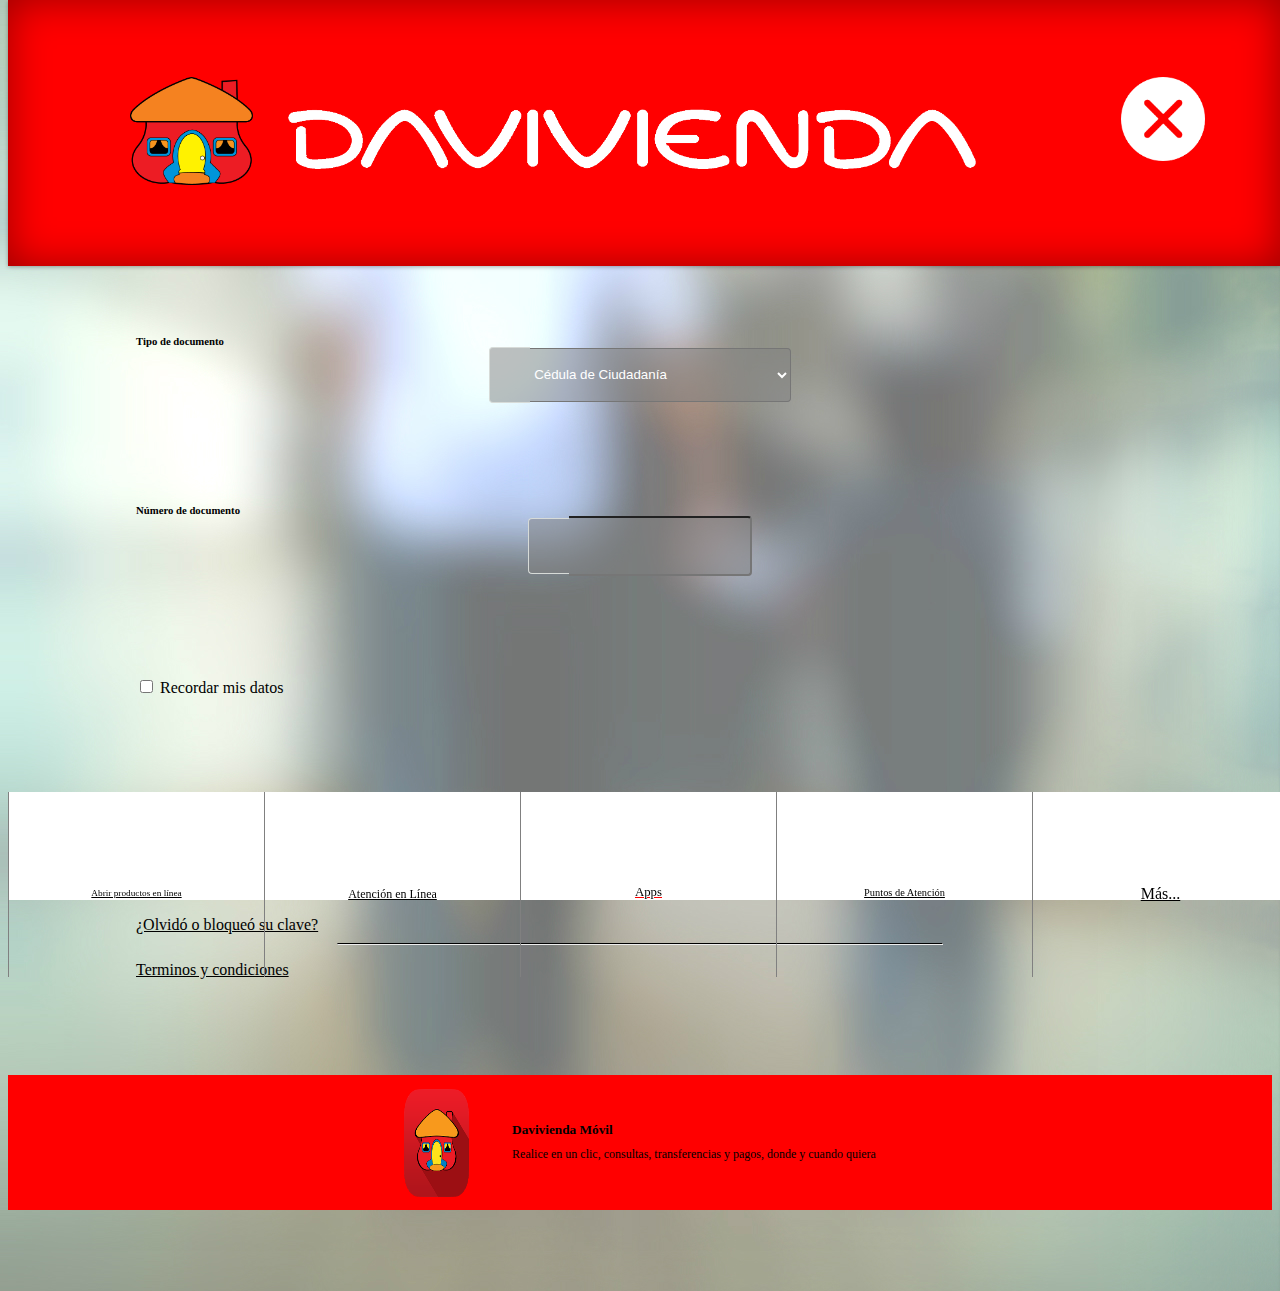
<file: index.html>
<!DOCTYPE html>
<html>
<head>
	<meta charset="utf-8">
	<meta name="viewport" content="width=device-width, initial-scale=1.0">
	<title>Inicio</title>
	<link rel="stylesheet" href="css/estilos.css">
	<link rel="stylesheet" href="https://stackpath.bootstrapcdn.com/bootstrap/4.1.2/css/bootstrap.min.css" integrity="sha384-Smlep5jCw/wG7hdkwQ/Z5nLIefveQRIY9nfy6xoR1uRYBtpZgI6339F5dgvm/e9B" crossorigin="anonymous">
	<script src="https://stackpath.bootstrapcdn.com/bootstrap/4.1.2/js/bootstrap.min.js" integrity="sha384-o+RDsa0aLu++PJvFqy8fFScvbHFLtbvScb8AjopnFD+iEQ7wo/CG0xlczd+2O/em" crossorigin="anonymous"></script>
	<link rel="stylesheet" href="https://use.fontawesome.com/releases/v5.2.0/css/all.css" integrity="sha384-hWVjflwFxL6sNzntih27bfxkr27PmbbK/iSvJ+a4+0owXq79v+lsFkW54bOGbiDQ" crossorigin="anonymous">
</head>
<body>
	<header class="header">
		<div class="encabezado_logo">
			<img class="logo" src="img\logo-davivienda.png">
		</div>
		<div class="encabezado_salir">
			<a href="#">
				<img class="salir" src="img\boton-x.png">
			</a>
		</div>
	</header>
	<main class="alto">
		<div class="alto">
			<div class="container-fluid bg-transparent contPadd">
				<form>
					<label><h6>Tipo de documento</h6></label>
					<div class="form-group centered blanquis padd">
						<span class="iconCont centered">
							<i class=" fas fa-address-card fa-lg"></i>	
						</span>
						<select class="form-control custom-select formu blanquis" required>
							<option>Cédula de Ciudadanía</option>
							<option>Cédula de Extranjería</option>
							<option>Nit</option>
							<option>Tarjeta de Identidad</option>
							<option>Pasaporte</option>
							<option>Tarjeta Seguro Social Extranjero</option>
							<option>Sociedad Extranjera sin Nit en Colombia</option>
							<option>Fideicomiso</option>
							<option>Nit Menores</option>
							<option>RIF Venezuela</option>
							<option>Nit Extranjería</option>
							<option>Nit Persona Natural</option>
							<option>Recistro civil de nacimiento</option>
						</select>
					</div>
					<label for="exampleFormControlInput1"><h6>Número de documento</h6></label>
					<div class="form-group centered padd">
						<span class="iconCont centered blanquis">
							<i class="fas fa-hashtag fa-lg"></i>
						</span>
						<input class="form-control formu" required>
					</div>

					<div class="form-check text-center padd">
						<input class="custom-control-input" type="checkbox" value="" id="defaultCheck1">
						<label class="custom-control-label negris" for="defaultCheck1">
							Recordar mis datos
						</label>
					</div>

					<div class="text-center padd">
						<a href="menu_def.html" class="btn btn-primary red" type="submit">Ingresar</a>
					</div>

					<div class="text-center">
						<p><a href="#" class="negris">¿Olvidó o bloqueó su clave?</a></p>
						<hr class="hr"/>
						<p><a href="#" class="negris">Terminos y condiciones</a></p>
					</div>
				</form>
			</div>
			<div class="container-fluid centered red padd banner">
				<div class="imgcont">
					<img src="img/icon.png" class="responsive">
				</div>
				<div class="text-center text-white partit">
					<h5 class="font-weight-bold">Davivienda Móvil</h5>
					<p class="chiquita">Realice en un clic, consultas, transferencias y pagos, donde y cuando quiera</p>
				</div>
			</div>
		</div>
	</main>
	<footer>			
		<div class="linkF">
			<a href="#" class="negris">
				<i class="fas fa-briefcase fa-lg"></i>
				<p id="uno">Abrir productos en línea</p>
			</a>
		</div>
		<div class="linkF">
			<a href="#" class="negris">
				<i class="fas fa-comments fa-lg"></i>
				<p id="dos">Atención en Línea</p>
			</a>
		</div>
		<div class="linkF">
			<a href="#" id="rojis">
				<i class="fas fa-th fa-2x"></i>
				<p id="tres">Apps</p>
			</a>
		</div>
		<div class="linkF">
			<a href="#" class="negris">
				<i class="fas fa-map-marker-alt fa-lg"></i>
				<p id="cuatro">Puntos de Atención</p>
			</a>
		</div>
		<div class="linkF" id="last">
			<a href="#" class="negris">
				<i class="fas fa-bars fa-lg"></i>
				<p id="cinco">Más...</p>
			</a>
		</div>
	</footer>
	<script type="text/javascript" src="js/main.js"></script>
</body>
</html>
</file>
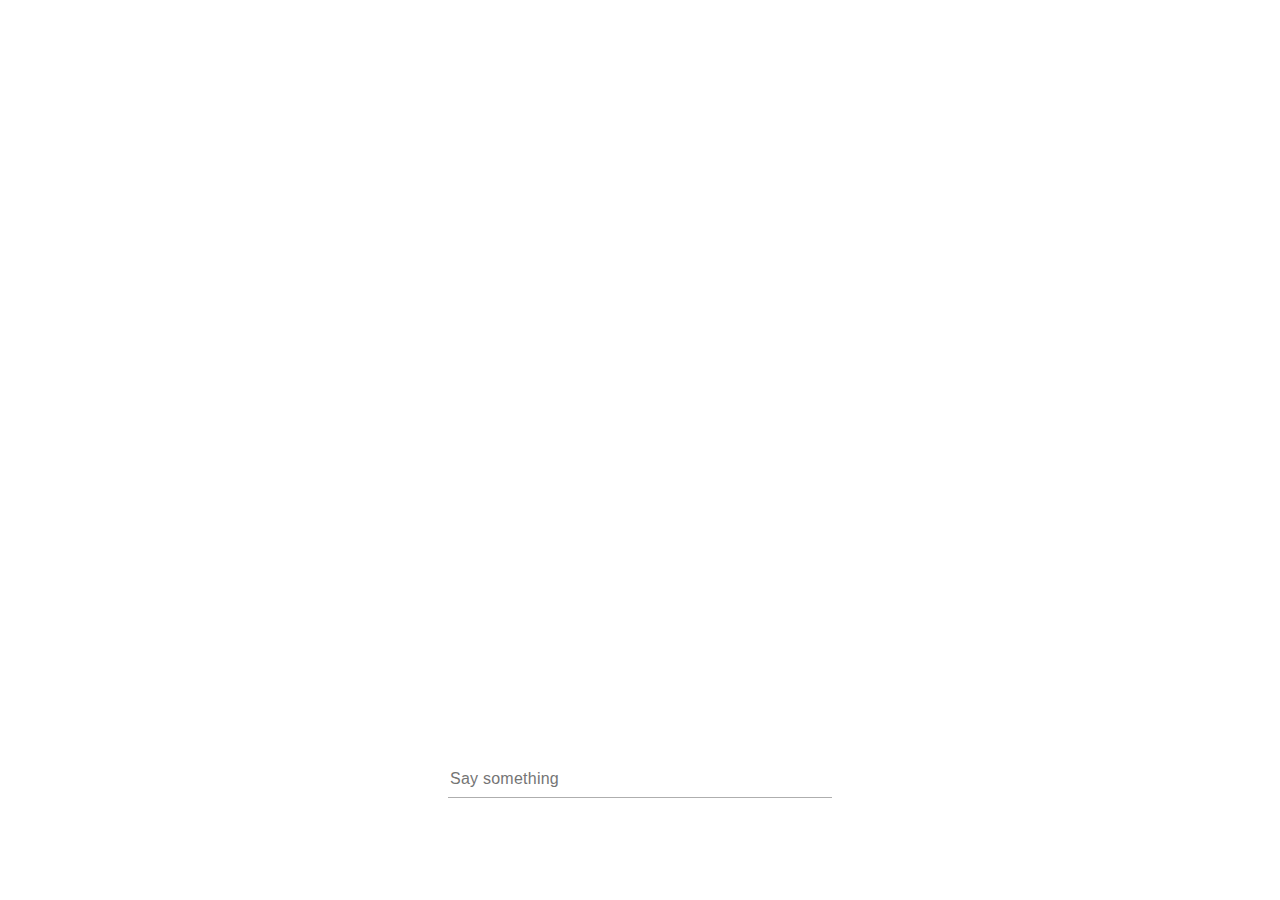
<file: watson-sample-chatbot-master/public/index.html>
<html>

<head>
  <title>Watson Sample Chatbot</title>
  <meta name="viewport" content="width=device-width, initial-scale=1">
  <meta http-equiv="X-UA-Compatible" content="IE=edge">
  <link rel="shortcut icon" href="./favicon.png" type="image/x-icon">
  <link rel="stylesheet" href="./styles.css">
</head>

<body>
  <div class="chat-column">
    <div id="chat"></div>
    <label for="textInput" class="inputOutline">
      <input id="textInput" class="input responsive-column" autofocus placeholder="Say something" type="text">
    </label>
  </div>
  <script src="./script.js"></script>
</body>

</html>
</file>
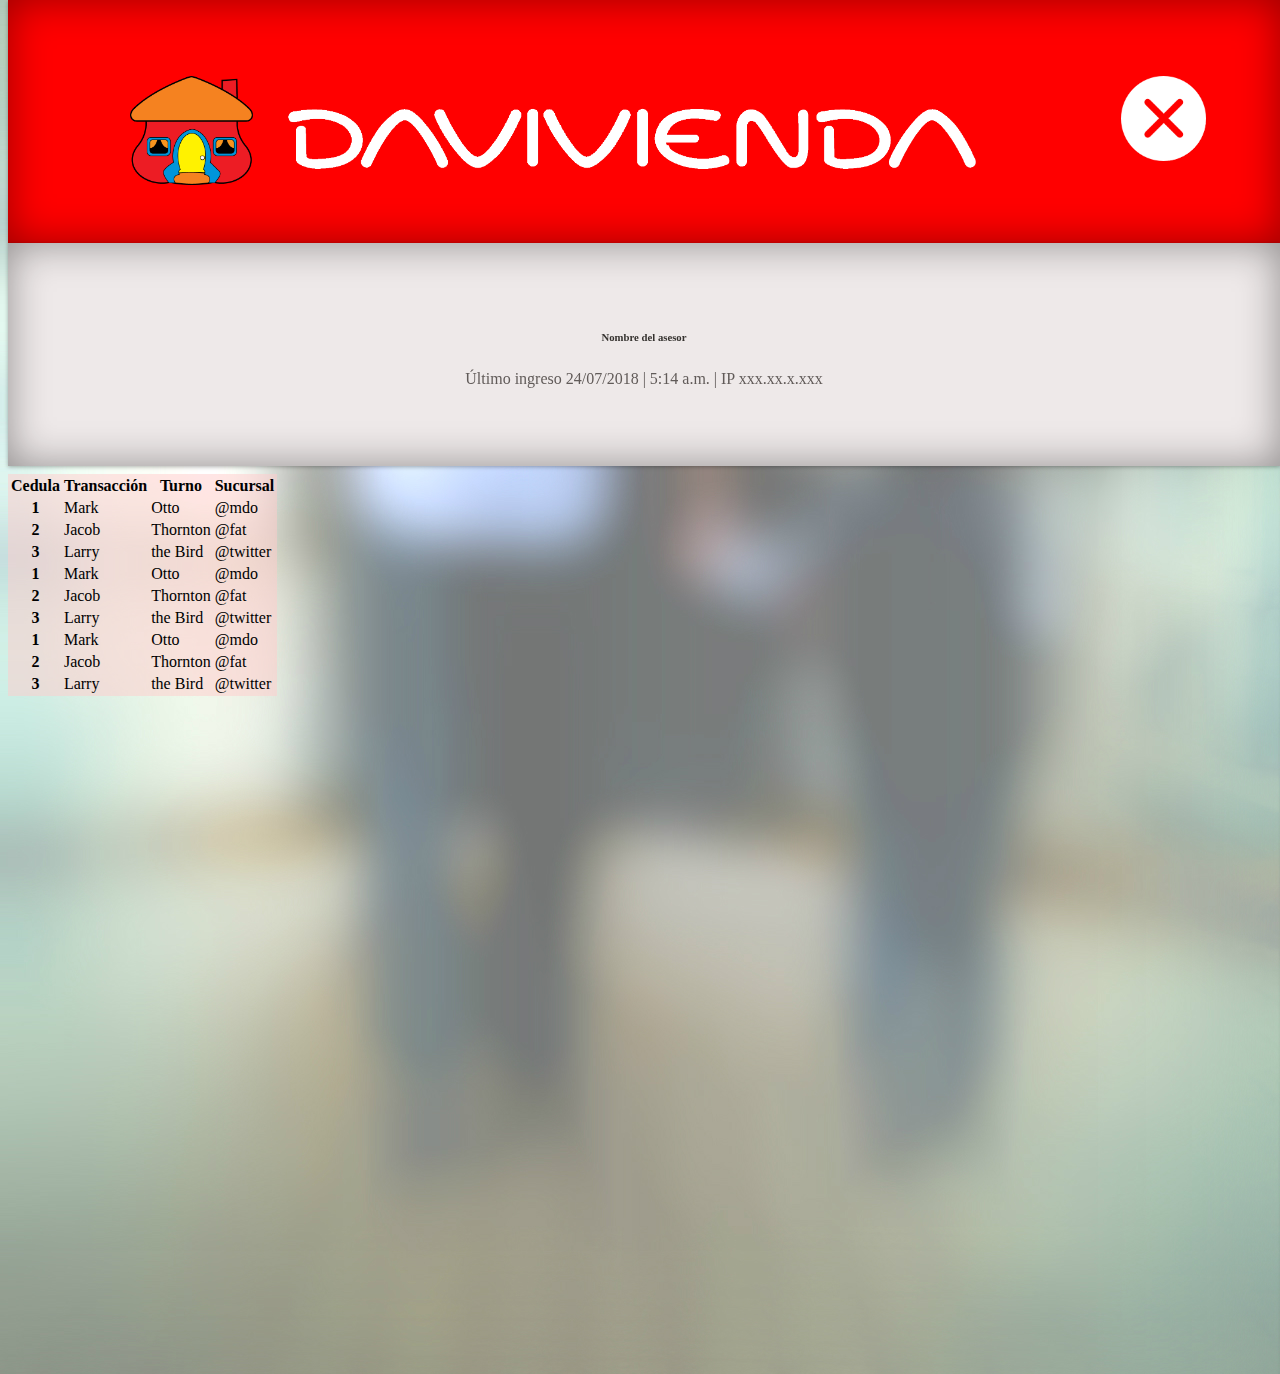
<file: asesor.html>
<!DOCTYPE html>
<html>
<head>
	<title>Asesoría</title>
	<meta charset="utf-8">
	<meta name="viewport" content="width=device-width, initial-scale=1.0">
	<title>Inicio</title>
	<link rel="stylesheet" href="css/estilos_asesor.css">
	<link rel="stylesheet" href="https://stackpath.bootstrapcdn.com/bootstrap/4.1.2/css/bootstrap.min.css" integrity="sha384-Smlep5jCw/wG7hdkwQ/Z5nLIefveQRIY9nfy6xoR1uRYBtpZgI6339F5dgvm/e9B" crossorigin="anonymous">
	<script src="https://stackpath.bootstrapcdn.com/bootstrap/4.1.2/js/bootstrap.min.js" integrity="sha384-o+RDsa0aLu++PJvFqy8fFScvbHFLtbvScb8AjopnFD+iEQ7wo/CG0xlczd+2O/em" crossorigin="anonymous"></script>
	<link rel="stylesheet" href="https://use.fontawesome.com/releases/v5.2.0/css/all.css" integrity="sha384-hWVjflwFxL6sNzntih27bfxkr27PmbbK/iSvJ+a4+0owXq79v+lsFkW54bOGbiDQ" crossorigin="anonymous">
</head>
<body>
	<header>
		<div class="header">
			<div class="encabezado_logo">
				<img class="logo" src="img\logo-davivienda.png">
			</div>
			<div class="encabezado_salir">
				<a href="#">
					<img class="salir" src="img\boton-x.png">
				</a>
			</div>
		</div>
		<div class="container-fluid centered banner">
			<div class="text-center text-dark partit padd">
				<h6 class="usuario" align="center"><b>Nombre del asesor</b></h6>
				<p align="center" class="registro_ingreso">Último ingreso 24/07/2018 | 5:14 a.m. | IP xxx.xx.x.xxx</p>
			</div>
			<div>
				<span><i class="fas fa-user-alt fa-4x"></i></span>
			</div>
		</div>
	</header>
	<main>
		<table class="table table-bordered tabla table-responsive">
			<thead>
				<tr>
					<th scope="col">Cedula</th>
					<th scope="col">Transacción</th>
					<th scope="col">Turno</th>
					<th scope="col">Sucursal</th>
				</tr>
			</thead>
			<tbody>
				<tr>
					<th scope="row">1</th>
					<td>Mark</td>
					<td>Otto</td>
					<td>@mdo</td>
				</tr>
				<tr>
					<th scope="row">2</th>
					<td>Jacob</td>
					<td>Thornton</td>
					<td>@fat</td>
				</tr>
				<tr>
					<th scope="row">3</th>
					<td>Larry</td>
					<td>the Bird</td>
					<td>@twitter</td>
				</tr>
				<tr>
					<th scope="row">1</th>
					<td>Mark</td>
					<td>Otto</td>
					<td>@mdo</td>
				</tr>
				<tr>
					<th scope="row">2</th>
					<td>Jacob</td>
					<td>Thornton</td>
					<td>@fat</td>
				</tr>
				<tr>
					<th scope="row">3</th>
					<td>Larry</td>
					<td>the Bird</td>
					<td>@twitter</td>
				</tr>
				<tr>
					<th scope="row">1</th>
					<td>Mark</td>
					<td>Otto</td>
					<td>@mdo</td>
				</tr>
				<tr>
					<th scope="row">2</th>
					<td>Jacob</td>
					<td>Thornton</td>
					<td>@fat</td>
				</tr>
				<tr>
					<th scope="row">3</th>
					<td>Larry</td>
					<td>the Bird</td>
					<td>@twitter</td>
				</tr>

			</tbody>
		</table>
	</main>
	<script type="text/javascript" src="js/main.js"></script>
</body>
</html>
</file>
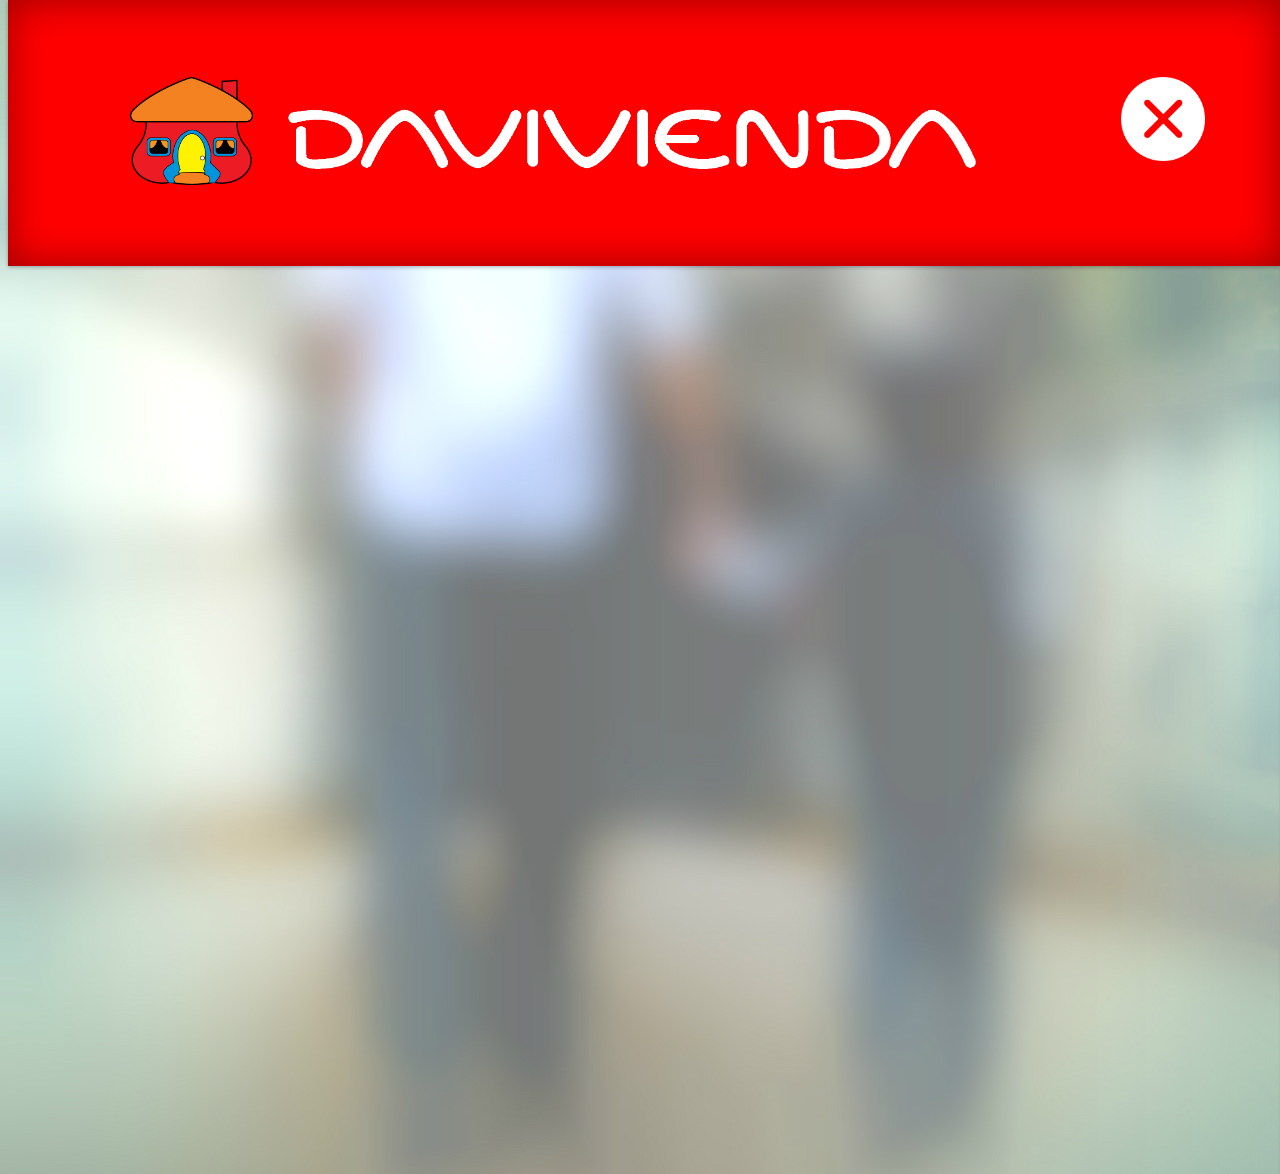
<file: chatbot.html>
<!DOCTYPE html>
<html>
<head>
	<title>DaviExpress</title>
	<meta charset="utf-8">
	<meta name="viewport" content="width=device-width, initial-scale=1.0">
	<title>Inicio</title>
	<link rel="stylesheet" href="css/estilos_informacion.css">
	<link rel="stylesheet" href="https://stackpath.bootstrapcdn.com/bootstrap/4.1.2/css/bootstrap.min.css" integrity="sha384-Smlep5jCw/wG7hdkwQ/Z5nLIefveQRIY9nfy6xoR1uRYBtpZgI6339F5dgvm/e9B" crossorigin="anonymous">
	<script src="https://stackpath.bootstrapcdn.com/bootstrap/4.1.2/js/bootstrap.min.js" integrity="sha384-o+RDsa0aLu++PJvFqy8fFScvbHFLtbvScb8AjopnFD+iEQ7wo/CG0xlczd+2O/em" crossorigin="anonymous"></script>
	<link rel="stylesheet" href="https://use.fontawesome.com/releases/v5.2.0/css/all.css" integrity="sha384-hWVjflwFxL6sNzntih27bfxkr27PmbbK/iSvJ+a4+0owXq79v+lsFkW54bOGbiDQ" crossorigin="anonymous">
</head>
<body>
	<header class="header">
		<div class="encabezado_logo">
			<img class="logo" src="img\logo-davivienda.png">
		</div>
		<div class="encabezado_salir">
			<a href="menu_def.html">
				<img class="salir" src="img\boton-x.png">
			</a>
		</div>
	</header>
	<main >
		<div id="chatlioWidgetPlaceholder" style="margin: auto; height: 90%;width:100%;"></div>
	</main>
	<script type="text/javascript" src="js/main.js"></script>
	<script type="text/javascript">
    window._chatlio = window._chatlio||[];
    !function(){ var t=document.getElementById("chatlio-widget-embed");if(t&&window.ChatlioReact&&_chatlio.init)return void _chatlio.init(t,ChatlioReact);for(var e=function(t){return function(){_chatlio.push([t].concat(arguments)) }},i=["configure","identify","track","show","hide","isShown","isOnline", "page", "open", "showOrHide"],a=0;a<i.length;a++)_chatlio[i[a]]||(_chatlio[i[a]]=e(i[a]));var n=document.createElement("script"),c=document.getElementsByTagName("script")[0];n.id="chatlio-widget-embed",n.src="https://w.chatlio.com/w.chatlio-widget.js",n.async=!0,n.setAttribute("data-embed-version","2.3");
       n.setAttribute('data-widget-options', '{"embedInline": true}');
       n.setAttribute('data-widget-id','bc522756-8771-44c4-7e8b-763743ca4b2b');
       c.parentNode.insertBefore(n,c);
    }();
</script>
</body>
</html>
</file>
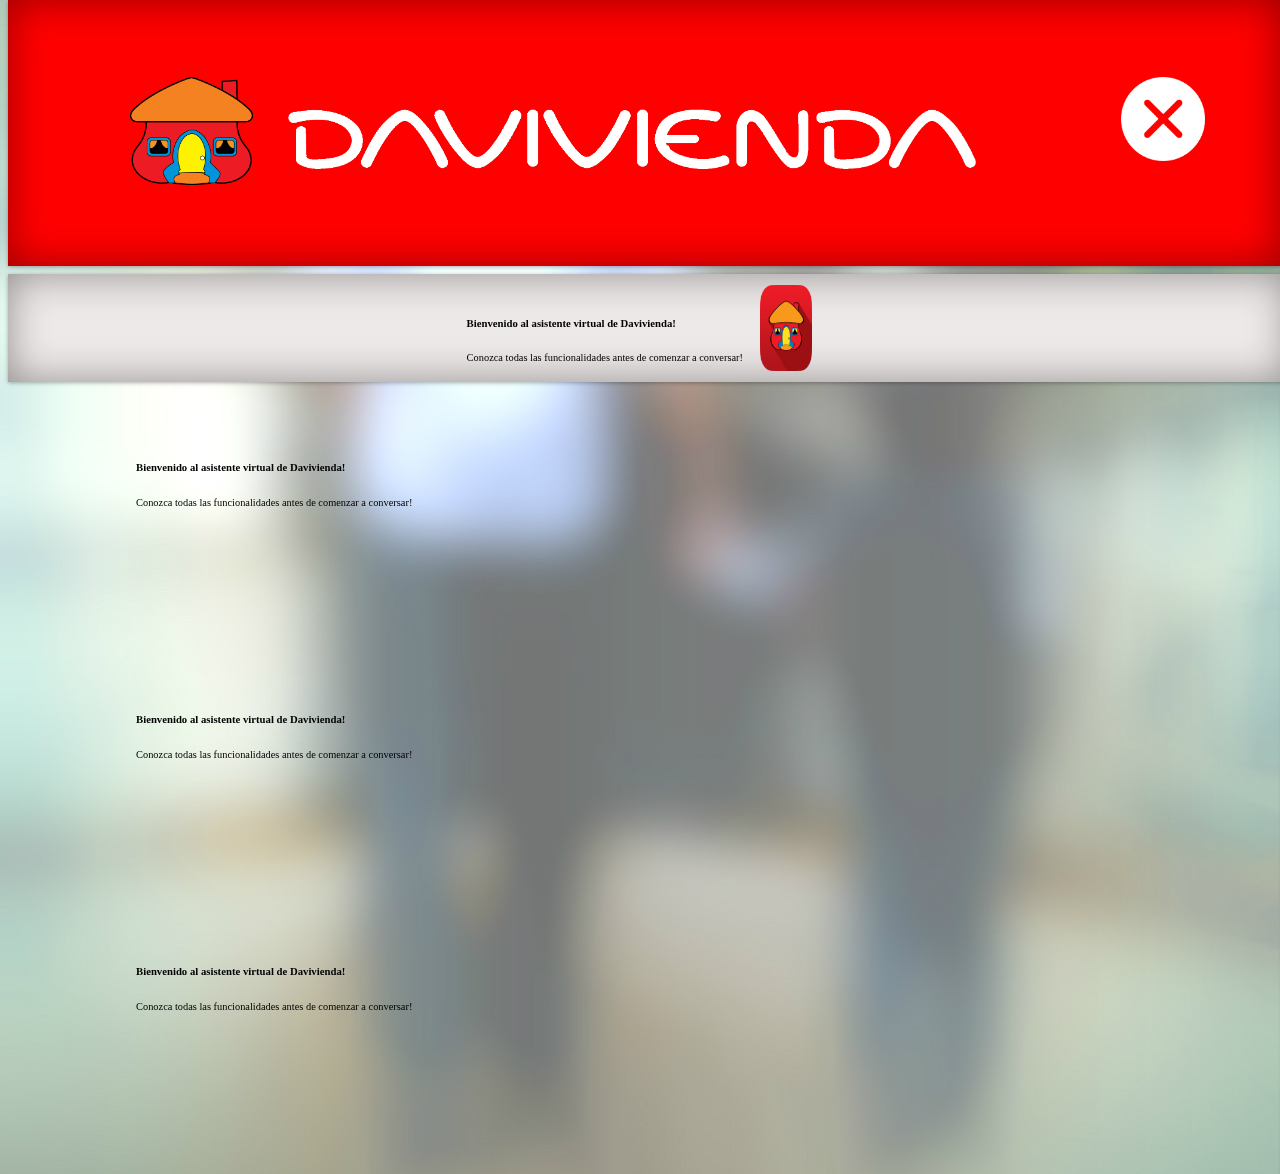
<file: informacion.html>
<!DOCTYPE html>
<html>
<head>
	<title>Información</title>
	<meta charset="utf-8">
	<meta name="viewport" content="width=device-width, initial-scale=1.0">
	<title>Inicio</title>
	<link rel="stylesheet" href="css/estilos_informacion.css">
	<link rel="stylesheet" href="https://stackpath.bootstrapcdn.com/bootstrap/4.1.2/css/bootstrap.min.css" integrity="sha384-Smlep5jCw/wG7hdkwQ/Z5nLIefveQRIY9nfy6xoR1uRYBtpZgI6339F5dgvm/e9B" crossorigin="anonymous">
	<script src="https://stackpath.bootstrapcdn.com/bootstrap/4.1.2/js/bootstrap.min.js" integrity="sha384-o+RDsa0aLu++PJvFqy8fFScvbHFLtbvScb8AjopnFD+iEQ7wo/CG0xlczd+2O/em" crossorigin="anonymous"></script>
	<link rel="stylesheet" href="https://use.fontawesome.com/releases/v5.2.0/css/all.css" integrity="sha384-hWVjflwFxL6sNzntih27bfxkr27PmbbK/iSvJ+a4+0owXq79v+lsFkW54bOGbiDQ" crossorigin="anonymous">
</head>
<body>
	<header class="header">
		<div class="encabezado_logo">
			<img class="logo" src="img\logo-davivienda.png">
		</div>
		<div class="encabezado_salir">
			<a href="#">
				<img class="salir" src="img\boton-x.png">
			</a>
		</div>
	</header>
	<main >
		<div class="container-fluid centered banner">
			<div class="text-center text-dark partit">
				<h6 class="font-weight-bold" style="line-height: 90%;">Bienvenido al asistente virtual de Davivienda!</h6>
				<p class="chiquita">Conozca todas las funcionalidades antes de comenzar a conversar!</p>
			</div>
			<div class="imgcont">
				<img src="img/icon.png" class="responsive">
			</div>
		</div>
		<div class="contPadd" style="height: 88%;">
			<div class="container-fluid contPadd border border-dark carta">
				<h6 class="font-weight-bold">Bienvenido al asistente virtual de Davivienda!</h6>
				<p class="chiquita">Conozca todas las funcionalidades antes de comenzar a conversar!</p>
			</div>
			<div class="container-fluid contPadd border border-dark carta">
				<h6 class="font-weight-bold">Bienvenido al asistente virtual de Davivienda!</h6>
				<p class="chiquita">Conozca todas las funcionalidades antes de comenzar a conversar!</p>
			</div>
			<div class="container-fluid contPadd border border-dark carta">
				<h6 class="font-weight-bold">Bienvenido al asistente virtual de Davivienda!</h6>
				<p class="chiquita">Conozca todas las funcionalidades antes de comenzar a conversar!</p>
			</div>
			<div class="text-center contPadd carta">
				<a href="chatbot.html" class="btn btn-primary red" type="submit">Ingresar</a>
			</div>
		</div>
	</main>
	<script type="text/javascript" src="js/main.js"></script>
</body>
</html>
</file>
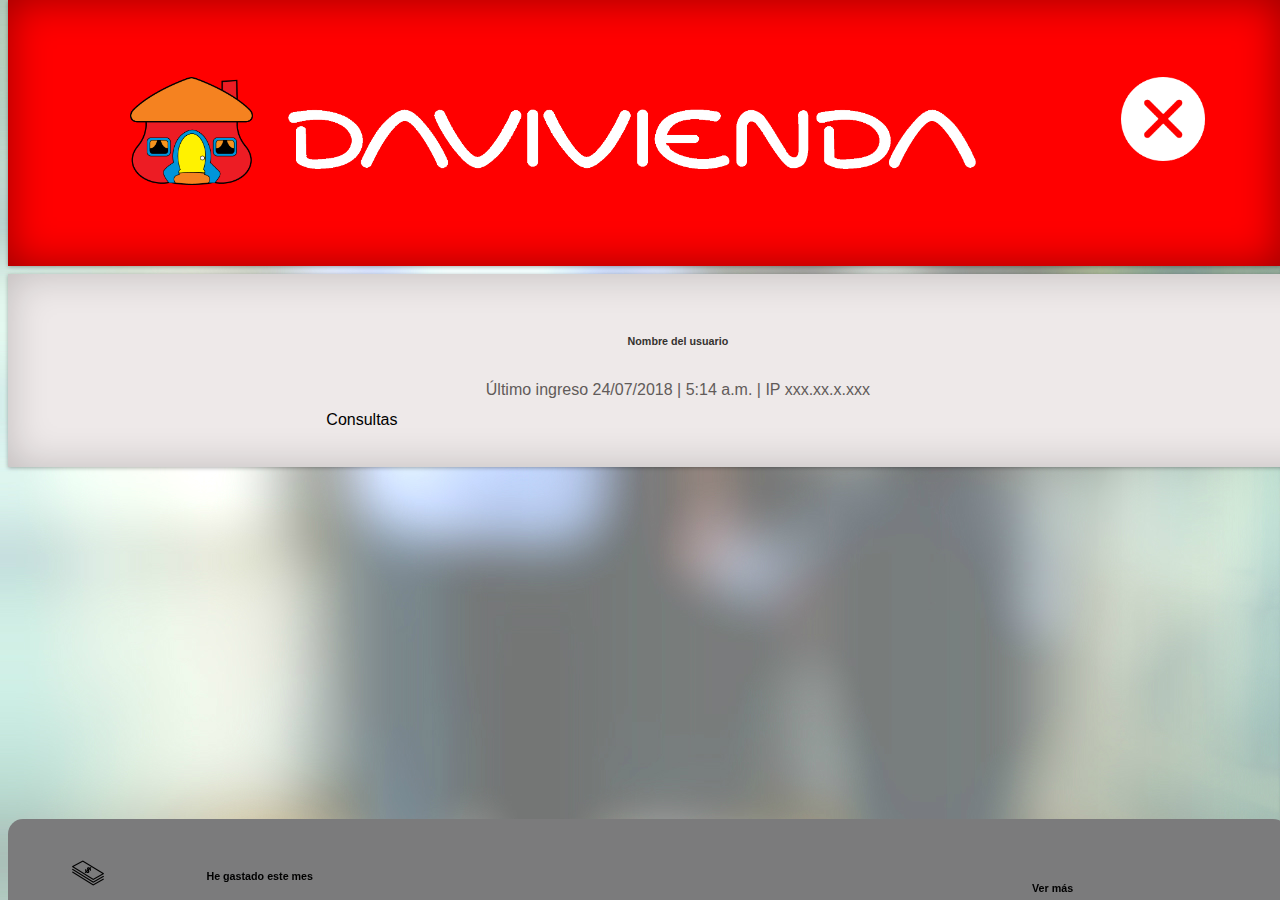
<file: menu_def.html>
<!DOCTYPE html>
<html>
<head>
	<meta charset="utf-8">
	<meta name="viewport" content="width=device-width, initial-scale=1.0">
	<title>Menú</title>
	<link rel="stylesheet" href="css/estilos_menu_def.css">
	<link rel="stylesheet" href="https://stackpath.bootstrapcdn.com/bootstrap/4.1.2/css/bootstrap.min.css" integrity="sha384-Smlep5jCw/wG7hdkwQ/Z5nLIefveQRIY9nfy6xoR1uRYBtpZgI6339F5dgvm/e9B" crossorigin="anonymous">
	<link rel="stylesheet" href="https://use.fontawesome.com/releases/v5.2.0/css/all.css" integrity="sha384-hWVjflwFxL6sNzntih27bfxkr27PmbbK/iSvJ+a4+0owXq79v+lsFkW54bOGbiDQ" crossorigin="anonymous">
</head>
<body>
	<header class="header">
		<div class="encabezado_logo">
			<img class="logo" src="img\logo-davivienda.png">
		</div>
		<div class="encabezado_salir">
			<a href="index.html">
				<img class="salir" src="img\boton-x.png">
			</a>
		</div>
	</header>
	<nav class="menuOculto" id="menu1">
		<ul>
			<li>
				<a href="#" id="ocultar" class="rojis"><i class="fas fa-bars fa-2x redh"></i></a>
				<div class="imgCont centered">
					<img src="img/ajustes.png" class="responsive">
				</div>
				
			</li>
			<li>
				<span class="spanzaso"><i class="fas fa-user-alt fa-2x"></i></span>
				<span>Consultas</span>
			</li>
			<li>
				<span class="spanzaso"><i class="fas fa-mobile-alt fa-2x"></i></span>
				<span>Pagos y recargas</span>
			</li>
			<a href="informacion.html">
				<li>
					<span class="spanzaso"><i class="fas fa-home fa-2x"></i></span>
					<span>Daviexpress</span>
				</li>
			</a>
			<li>
				<span class="spanzaso"><i class="fas fa-exchange-alt fa-2x"></i></span>
				<span>Transferencias y avances</span>
			</li>
			<li>
				<span class="spanzaso"><i class="fas fa-file-invoice-dollar fa-2x"></i></span>
				<span>Mis pagos automáticos</span>
			</li>
			<li>
				<span class="spanzaso"><i class="fas fa-qrcode fa-2x"></i></span>
				<span>Pague fácil</span>
			</li>
			<li>
				<span class="spanzaso"><i class="fas fa-money-bill-alt fa-2x"></i></span>
				<span>Retiros sin tarjeta</span>
			</li>
			<li>
				<span class="spanzaso"><i class="fas fa-wallet fa-2x"></i></span>
				<span>Abrir productos en línea</span>
			</li>
		</ul>
	</nav>
	
	<main>
		<div id ="contenido">
			<div class="seccion1">
				<h6 class="usuario" align="center"><b>Nombre del usuario</b></h6>
				<p align="center" class="registro_ingreso">Último ingreso 24/07/2018 | 5:14 a.m. | IP xxx.xx.x.xxx</p>
				<div class="seccion1_1 centered">
					<a href="#" id="mostrar" class="rojis"><i class="fas fa-bars fa-2x redh"></i></a>
					<span>Consultas</span>
					<a href="#" class="rojis" id="msj"><i class="fas fa-envelope fa-2x redh"></i></a>
				</div>
			</div>
		</div>
	</main>
	<footer>			
		<img class="billete" src="img\billete.png">
		<div  class="footer">
			<h6 class="gasto"><b>He gastado</b> este mes</h6>
			<h6 class="valor"><b>$100.000.00</b></h6>
		</div>
		<div class="mas1">
			<h6><b>Ver más</b></h6>
		</div>
	</footer>
	<script type="text/javascript" src="js/main.js"></script>
	<script type="text/javascript" src="js/funcion_menu_def.js"></script>
</body>
</html>
</file>
<file: css/estilos.css>
body { 
  background: url(../img/fondo2.jpg) no-repeat center center fixed; 
  -webkit-background-size: cover;
  -moz-background-size: cover;
  -o-background-size: cover;
  background-size: cover;
  padding-bottom: 13vh;
}

body,html, .alto{
	height: 100%;
}

.header {
	background-color: #FF0000;
	position: fixed;
	top: 0px;
	padding: 6% 3% 6% 2%;
	-webkit-box-shadow:0 1px 4px rgba(0, 0, 0, 0.3),0 0 40px rgba(0, 0, 0, 0.4) inset;
    -moz-box-shadow:0 1px 4px rgba(0, 0, 0, 0.3), 0 0 40px rgba(0, 0, 0, 0.4) inset;
    box-shadow:0 1px 4px rgba(0, 0, 0, 0.3), 0 0 40px rgba(0, 0, 0, 0.4) inset;
 }

.encabezado_logo {
	width: 70%;
	float: left;
	padding-left: 8%;
	height: 20%;
}

.encabezado_salir {
	width: 10%;
	float: right;
	align-items: center;
	justify-content: center;
	height: 20%;
}

.logo {
	width: 100%;
}

.salir {
	width: 70%;
}

#contenido { 
	position: fixed;
	width: 100%;
	height: 100%;
}

footer {
	position: fixed;
	bottom: 0px;
	width: 100%;
	margin-bottom: 0px !important;
	display: flex !important;
	padding-top: 0px !important;
	height: 12vh;
	border-right: 0.2px solid gray;
	background-color: White;
}
.linkF{
	display: inline-flex;
	width: 20%;
	height: 100%;
	text-align: center;
	border-left: 0.2px solid gray;
	align-items: center;
	justify-content: center;
	padding: 3%;
}
	.linkF a {
		color: #000000;
	}

	.linkF a p {
		color: #000000;
		line-height: 0.8em;
		padding-top: 10%;
		margin-bottom: 0px !important;
	}

	#uno{
		font-size: 0.58em;
	}


	#dos{
		font-size: 0.75em;
	}


	#tres{
		font-size: 0.80em;
	}


	#cuatro {
		font-size:	0.65em;
	}

	#cinco {
		font-size: 1em;
	}

	#rojis {
		color: #FF0000;
	}

	#negris {
		color: #000000;
	}

	.rojis {
		color: #FF0000;
	}

	.negris {
		color: #000000 !important;
	}


	.blanquis {
		color: white !important;
	}

	.red {
		background-color: #FF0000 !important;
	}

.hr {
	border-top: 1.7px solid black;
	width: 60%;
	margin-top: 1vh;
	margin-bottom: 1vh;
	color: gray;
}

.centered {
	display: flex;
	align-items: center;
	justify-content: center;
}

	.centered div p {
		line-height: 0.8em;
	}

.formu {
	background-color: rgba(127,127,127,0.50) !important;
	border-left: 0px !important;
	height: 6vh !important;
	border-radius: 0px 4px 4px 0px !important; 
}

.iconCont {
	border: 1px solid #d7dbd8;
	border-radius: 4px 0px 0px 4px;
	border-right: 0px;
	height: 6vh;
	background-color: rgb(127,127,127,0.50);
	padding-left: 4%;
}

.banner {
	height: 15%;
	margin-top: 0px !important;
}

.imgcont {
	height: 80% !important;
}

.responsive { 
	height: 100%;
	width: 60%; 
}

h5, h6, p { 
	margin-bottom: 0px !important;
}

.chiquita {
	font-size: 0.75em;
}

.padd{
	margin-top: 0px;
	margin-bottom: 10% !important;
}

.contPadd { 
	padding-top: 4vh;
	padding-right: 10vw !important;
	padding-left: 10vw !important;
	height: 85%;
}

.partit{
	padding: 3% 0px 5% 0px;
}

form {
	height: 100%;
}
</file>
<file: watson-sample-chatbot-master/public/styles.css>
* {
    box-sizing: border-box;
}

body {
    font-family: Helvetica, Arial, sans-serif;
    margin: 0;
    padding: 0;
}

html {
    font-size: 16px;
}

div {
    word-wrap: break-word;
    line-height: 1.25rem;
}

.chat-column {
    height: 100%;
    padding: 0.9375rem 0 0.625rem 0;
    margin: auto;
    text-align: left;
    max-width: 25rem;
    min-width: 9.375rem;
}

#chat {
    margin: 0.75rem;
    overflow-y: auto;
    overflow-x: hidden;
    height: 80vh;
}

.message-inner {
    opacity: 0;
    opacity: 1;
    margin-top: 0.9375rem;
}

.from-user {
    text-align: right;
}

.from-user .message-inner {
    position: relative;
    font-size: 1rem;
    color: #fff;
    letter-spacing: 0.015rem;
    line-height: 1.3125rem;
    background: #00B4A0;
    border-radius: 1.25rem;
    border-bottom-right-radius: 0;
    text-align: left;
    display: inline-block;
    margin-left: 2.5rem;
    min-width: 2.5rem;
}

.from-user .message-inner p {
    margin: 0.3125rem;
    padding: 0 0.9375rem;
}

.from-user .message-inner:before, .from-user .message-inner:after {
    content: "";
    position: absolute;
}

.from-user .message-inner:before {
    z-index: -2;
    bottom: -0.375rem;
    right: 0;
    height: 0.375rem;
    width: 0.5rem;
    background: #1cb3a0;
}

.from-user .message-inner:after {
    z-index: -1;
    bottom: -0.5rem;
    right: 0;
    height: 0.5rem;
    width: 0.5rem;
    background: #fff;
    border-top-right-radius: 1.25rem;
}

.from-watson .message-inner {
    position: relative;
    border-radius: 1.5625rem;
    font-size: 1rem;
    color: #323232;
    letter-spacing: 0.015rem;
    line-height: 1.3125rem;
}

.from-watson p {
    margin: 0.3125rem;
    padding: 0 1.25rem;
}

.from-watson p:before {
    content: "";
    background: #9855D4;
    border-radius: 5px;
    position: absolute;
    z-index: 2;
    left: 0.4375rem;
    width: 0.3125rem;
    height: 1.3125rem;
    line-height: 1.3125rem;
}

#textInput {
    border: none;
    outline: none;
    background: transparent;
    font-size: 1rem;
    color: #323232;
    letter-spacing: 0.015rem;
    line-height: 1.3125rem;
    height: 2.5rem;
    width: 100%;
    padding-left: 0.125rem;
    margin-bottom: -0.125rem;
    overflow: auto;
}

.inputOutline {
    display: block;
    border-bottom: 0.0625rem solid #aeaeae;
    margin-left: 0.5rem;
    margin-right: 0.5rem;
}

@media only screen and (max-width: 1000px) {
    html {
        font-size: 15px;
    }
}

@media only screen and (max-width: 600px) {
    html {
        font-size: 14px;
    }

    .chat-column {
        padding-top: 4rem;
    }
}
</file>
<file: css/estilos_asesor.css>
body { 
	background: url(../img/fondo2.jpg) no-repeat center center fixed; 
	-webkit-background-size: cover;
	-moz-background-size: cover;
	-o-background-size: cover;
	background-size: cover;
}

body,html, main{
	height: 100%;
	width: 100%;
}

.header {
	background-color: #FF0000;
	padding: 6% 3% 6% 2%;
	-webkit-box-shadow:0 1px 4px rgba(0, 0, 0, 0.3),0 0 40px rgba(0, 0, 0, 0.4) inset;
	-moz-box-shadow:0 1px 4px rgba(0, 0, 0, 0.3), 0 0 40px rgba(0, 0, 0, 0.4) inset;
	box-shadow:0 1px 4px rgba(0, 0, 0, 0.3), 0 0 40px rgba(0, 0, 0, 0.4) inset;
	height: 10vH;
}

header {
	position: fixed;
	top: 0px;
}

.encabezado_logo {
	width: 70%;
	float: left;
	padding-left: 8%;
	height: 20%;
}

.encabezado_salir {
	width: 10%;
	float: right;
	align-items: center;
	justify-content: center;
	height: 20%;
}

.logo {
	width: 100%;
}

.salir {
	width: 70%;
}
.contPadd { 
	padding-top: 3vh;
	padding-right: 5vw !important;
	padding-left: 5vw !important;
	padding: 3vh 5vh;
}

.centered {
	display: flex;
	align-items: center;
	justify-content: center;
}
.banner {
	height: 15%;
	background-color: #EEE9E9;
	-webkit-box-shadow:0 1px 4px rgba(0, 0, 0, 0.3),0 0 40px rgba(0, 0, 0, 0.4) inset;
    -moz-box-shadow:0 1px 4px rgba(0, 0, 0, 0.3), 0 0 40px rgba(0, 0, 0, 0.4) inset;
    box-shadow:0 1px 4px rgba(0, 0, 0, 0.3), 0 0 40px rgba(0, 0, 0, 0.4) inset;

}

.responsive { 
	height: 100%;
	width: 60%; 
}
.chiquita {
	font-size: 0.65em;
}

.imgcont {
	height: 80% !important;
	display: flex;
	justify-content: center;
}

#content {
	position: fixed;
}
.red {
	background-color: #FF0000 !important;
	-webkit-box-shadow:0 1px 4px rgba(0, 0, 0, 0.3),0 0 40px rgba(0, 0, 0, 0.4) inset;
    -moz-box-shadow:0 1px 4px rgba(0, 0, 0, 0.3), 0 0 40px rgba(0, 0, 0, 0.4) inset;
    box-shadow:0 1px 4px rgba(0, 0, 0, 0.3), 0 0 40px rgba(0, 0, 0, 0.4) inset;
}

.carta {
	height: 25%;
}

.padd {
	padding: 5%;
}

.usuario {
	color: #35322F;
}

.registro_ingreso {
	padding-top: 1%;
	line-height: 90%;
	color: #615B59;
}

.tabla {
	background-color: rgba(255, 204, 204, 0.5) !important;
	margin: 0px !important;
}
</file>
<file: css/estilos_informacion.css>
body { 
	background: url(../img/fondo2.jpg) no-repeat center center fixed; 
	-webkit-background-size: cover;
	-moz-background-size: cover;
	-o-background-size: cover;
	background-size: cover;
}

body,html, main{
	height: 100%;
}
main {
	position: fixed;
		width: 100%;
}

p {
	margin: 0px !important;
}

.header {
	background-color: #FF0000;
	position: fixed;
	top: 0px;
	padding: 6% 3% 6% 2%;
	-webkit-box-shadow:0 1px 4px rgba(0, 0, 0, 0.3),0 0 40px rgba(0, 0, 0, 0.4) inset;
	-moz-box-shadow:0 1px 4px rgba(0, 0, 0, 0.3), 0 0 40px rgba(0, 0, 0, 0.4) inset;
	box-shadow:0 1px 4px rgba(0, 0, 0, 0.3), 0 0 40px rgba(0, 0, 0, 0.4) inset;
}

.encabezado_logo {
	width: 70%;
	float: left;
	padding-left: 8%;
	height: 20%;
}

.encabezado_salir {
	width: 10%;
	float: right;
	align-items: center;
	justify-content: center;
	height: 20%;
}

.logo {
	width: 100%;
}

.salir {
	width: 70%;
}
.contPadd { 
	padding-top: 3vh;
	padding-right: 5vw !important;
	padding-left: 5vw !important;
	padding: 3vh 5vh;
}

.centered {
	display: flex;
	align-items: center;
	justify-content: center;
}
.banner {
	height: 12%;
	background-color: #EEE9E9;
	-webkit-box-shadow:0 1px 4px rgba(0, 0, 0, 0.3),0 0 40px rgba(0, 0, 0, 0.4) inset;
    -moz-box-shadow:0 1px 4px rgba(0, 0, 0, 0.3), 0 0 40px rgba(0, 0, 0, 0.4) inset;
    box-shadow:0 1px 4px rgba(0, 0, 0, 0.3), 0 0 40px rgba(0, 0, 0, 0.4) inset;
}

.responsive { 
	height: 100%;
	width: 60%; 
}
.chiquita {
	font-size: 0.65em;
	line-height: 90%;
}

.imgcont {
	height: 80% !important;
	display: flex;
	justify-content: center;
}

#content {
	position: fixed;
}
.red {
	background-color: #FF0000 !important;
	-webkit-box-shadow:0 1px 4px rgba(0, 0, 0, 0.3),0 0 40px rgba(0, 0, 0, 0.4) inset;
    -moz-box-shadow:0 1px 4px rgba(0, 0, 0, 0.3), 0 0 40px rgba(0, 0, 0, 0.4) inset;
    box-shadow:0 1px 4px rgba(0, 0, 0, 0.3), 0 0 40px rgba(0, 0, 0, 0.4) inset;
}

.carta {
	height: 25%;
}
</file>
<file: css/estilos_menu_def.css>
body { 
  background: url(../img/fondo2.jpg) no-repeat center center fixed; 
  -webkit-background-size: cover;
  -moz-background-size: cover;
  -o-background-size: cover;
  background-size: cover;

}

.header {
	background-color: #FF0000;
	position: fixed;
	top: 0px;
	padding: 6% 3% 6% 2%;
	-webkit-box-shadow:0 1px 4px rgba(0, 0, 0, 0.3),0 0 40px rgba(0, 0, 0, 0.4) inset;
    -moz-box-shadow:0 1px 4px rgba(0, 0, 0, 0.3), 0 0 40px rgba(0, 0, 0, 0.4) inset;
    box-shadow:0 1px 4px rgba(0, 0, 0, 0.3), 0 0 40px rgba(0, 0, 0, 0.4) inset;
 }

.encabezado_logo {
	width: 70%;
	float: left;
	padding-left: 8%;
	height: 20%;
}

.encabezado_salir {
	width: 10%;
	float: right;
	align-items: center;
	justify-content: center;
		height: 20%;
}

.logo {
	width: 100%;
}

.salir {
	width: 70%;
}

.seccion1 {
	background-color: #EEE9E9;
	padding: 3%;
	width: 100%;
	height: auto;
	font-family: 'Roboto', sans-serif;
	-webkit-box-shadow:0 1px 4px rgba(0, 0, 0, 0.3),0 0 40px rgba(0, 0, 0, 0.2) inset;
    -moz-box-shadow:0 1px 4px rgba(0, 0, 0, 0.3), 0 0 40px rgba(0, 0, 0, 0.2) inset;
    box-shadow:0 1px 4px rgba(0, 0, 0, 0.3), 0 0 40px rgba(0, 0, 0, 0.2) inset;
}

.usuario {
	line-height: 90%;
	color: #35322F;
}

.registro_ingreso {
	padding-top: 1%;
	line-height: 70%;
	color: #615B59;
}

.seccion1_1 {
	width: 100%;
	height: 20%;
}

#check {
	display: none;
}

.ajustes{
	float: right;
	width: 15%;
	padding-right: 2%;
}

.mensajes {
	width: 13%;
	float: right;
	padding-right: 2%;
}

footer {
	background-color: #7B7B7C;
	height: 9%;
	position: fixed;
	bottom: 0;
	width: 100%;
	border-radius: 15px 15px 0px 0px;
	display: inline-block;
	font-family: 'Roboto', sans-serif;
	z-index: 1;
}

.footer {
	width: 50%;
	padding-left: 6%;
	margin: 2%;
	display: block;
	float: left;
}

.billete {
	padding-left: 5%;
	padding-top: 3%;
	float: left;
}

.mas1 {
	width: 20%;
	color: #000000;
	float: right;
	padding-top: 3%;
}

.gasto {
	color: #000000;
}

.valor {
	color: #000000;
}

.hr {
	border-top: 2px solid black;
	width: 60%;
	color: gray;
}

.menuPuesto{
	position: fixed;
	left: 0px;
	width: 100%;
	height: 100%;
	background-color: rgba(0, 0, 0, 0.8);
	transition: all 1000ms;
	overflow: hidden;
	z-index: 2;
}

.menuPuesto li{
	list-style: none;
	color: white;
	cursor: pointer;
	transition: all 1000ms;
	display: flex;
	align-items: center;
	padding-left: 7%;
	height: 9.25vh !important;

}

.menuPuesto li:hover{
	background: rgba(0, 0, 0, 0.2);
}

.menuOculto {
	position: absolute;
	left: -100%;
	overflow: hidden;
	width: 100%;
	height: 100%;
	background-color: rgba(0, 0, 0, 0.8);
	transition: all 1000ms;
	overflow: hidden;
	z-index: 2;
}

.menuOculto li{ 
	list-style: none;
	color: white;
	cursor: pointer;
	transition: all 1000ms;
	display: flex;
	align-items: center;
	padding-left: 7%;
	height: 9.25vh !important;
}

.menuOculto span { 
	margin
}

.centered {
	display: flex;
	align-items: center;
	justify-content: center;
}

span {
	padding-left: 5%;
}

.rojis {
	color: #FF0000;
}

.redh:active {
	color: 	#800000;
}


.redh:hover {
	color: #B03A2E;
}

ul {
	padding-left: 0px !important;
}

#msj {
	margin-left: 55%;
}

.responsive { 
	height: 100%;
	width: 60%; 
}

.blanquis {
	color: white;
	margin-left: 70%;
}

.spanzaso {
	width: 10%;
	padding: 0px !important;
	display: flex;
	justify-content: center;
}

.imgCont {
	height: 47%;
	width: 14%;
	margin-left: 72%;
}
</file>
